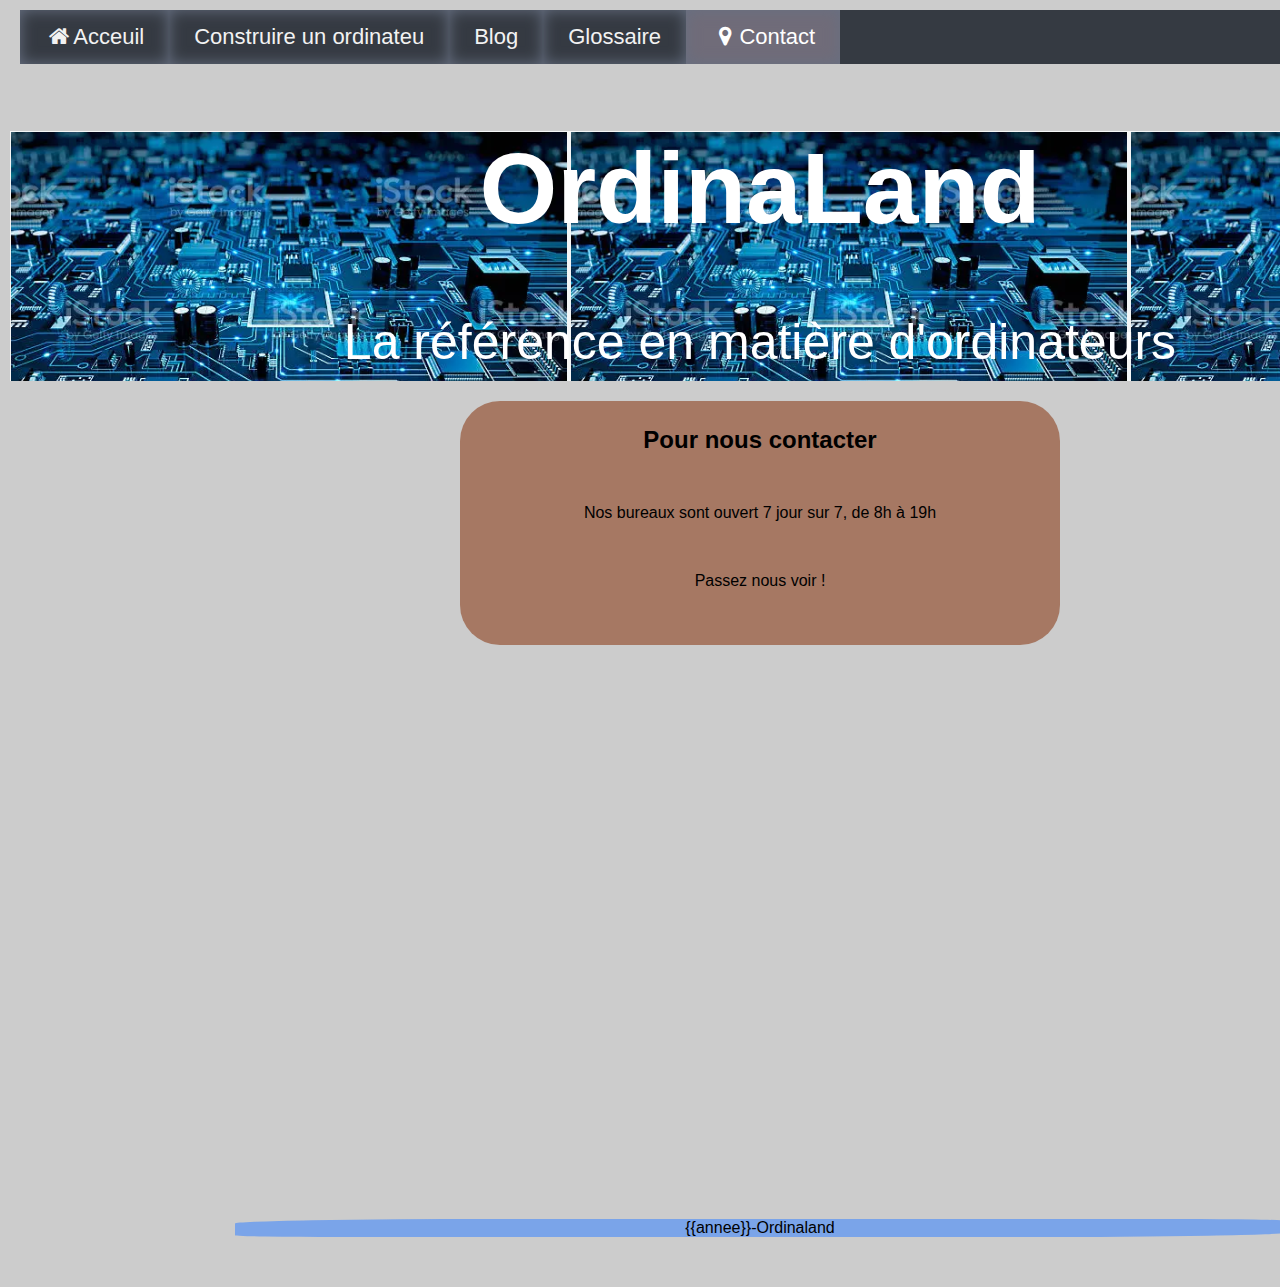
<file: templates/contact.html>
<!DOCTYPE html>
<html lang="fr">
<head>
    <meta charset="UTF-8">
    <meta http-equiv="X-UA-Compatible" content="IE=edge">
    <meta name="viewport" content="width=device-width, initial-scale=1.0">
    <link href="/static/index.css" rel="stylesheet" >
    <link rel="stylesheet" href="https://cdnjs.cloudflare.com/ajax/libs/font-awesome/4.7.0/css/font-awesome.min.css">
    <title>Acceuil</title>
    <link rel="icon" type="image/x-icon" href="/static/penguin.png">
</head>

<body>

    <div class="topnav">
        <a href= "/"><i class="fa fa-fw fa-home"></i>Acceuil</a>
        <a href="/construire/">Construire un ordinateu</a>
        <a href="/blog/1">Blog</a>
        <a href="/glossaire/">Glossaire</a>
        <a class="active" href="/contact/"><i class="fa fa-fw fa-map-marker"></i>Contact</a>
    </div>
    <header>
        <h1>OrdinaLand</h1>
        <p>La référence en matière d'ordinateurs</p>
    </header>
    <article class="contact">
    <h2>Pour nous contacter</h2>
    <section>
    <p>Nos bureaux sont ouvert 7 jour sur 7, de 8h à 19h</p>
    <p>Passez nous voir !</p>
    </section>
    </article>
        <iframe src="https://www.google.com/maps/embed?pb=!1m18!1m12!1m3!1d2794.81420165011!2d-73.62297708424519!3d45.53394433680755!2m3!1f0!2f0!3f0!3m2!1i1024!2i768!4f13.1!3m3!1m2!1s0x4cc919235d51a801%3A0x5fab2080f6ce34f!2sAgora%20num%C3%A9rique%2C%20Coll%C3%A8ge%20de%20Bois-de-Boulogne!5e0!3m2!1sfr!2sca!4v1661213265294!5m2!1sfr!2sca" width="600" height="450" style="border:0;" allowfullscreen="" loading="lazy" referrerpolicy="no-referrer-when-downgrade"></iframe>

       <footer>{{annee}}-Ordinaland</footer>
</body>
</html>
</file>
<file: static/index.css>
header {
    /* La hauteur est de 300px */
    height: 50px;
    min-width: 50%;
    max-width: 90%;
    font-size:50px;
    text-align :center;
    padding: 200px;
    padding-top:0px;
    background-image: url("moderbord.png");
    color: white

    }

body {
      margin: 10px;
      min-width:1500px;
      font-family: Arial, Helvetica, sans-serif;
      background-color: #cccccc;
    }

    .topnav {
      overflow: hidden;
      background-color: #353a42;


    }

    .topnav a {
      float: left;
      color: #f2f2f2;
      text-align: center;
      padding: 14px 25px;
      box-shadow: inset 0  0 15px #677082; /* <-- 10px spread radius */
      text-decoration: none;
      font-size: 22px;
    }

    .topnav a:hover {
      background-color: #ddd;
      color: black;
    }

    .topnav a.active {

      background-color: #706c79;
      color: white;
    }
h1{
    text-align: center
}
h2 {
    text-align: center;

}
h3{

font-size: 2em
}

div {
    margin:10px;
}
.contenue{
    margin:100px;
}


section {
    text-align: center;

}





iframe{
    width:50% ;
    height;500px;
    margin-left:25%
}
pre  {
   padding: 15px;
   border: 5px solid black;
   margin:20%;
   margin-bottom: 0px;
   margin-top: 40px;
   padding-top: 10px;
   padding-bottom:

}

p {
    margin: 50px



}

article{

    margin-top:20px;
    margin-left: 10%;
    margin-right:10%;
    padding: .3rem;

}
.blog-acceuil{
    background-color: #eee;
    font: 1rem 'Fira Sans', sans-serif;
    border: groove 1em #d1b6b6;  /* https://developer.mozilla.org/fr/docs/Web/CSS/border-radius */
    border-radius: 2em;

}

.page-acceuil{
     border: none;
    border-radius: 40px 10px;
    background: #999166;
    margin-top:10px;
    margin-left:20%;
    margin-right:20%;


}

.page-blog{
    border: none;
  border-radius: 40px 10px;
  background-color:#8d8889;


}
.contact{
     border: none;
    border-radius: 40px ;
    background: #87330c8c;
    margin:20px;
    margin-left:30%;
    margin-right:30%;

}

.page-article{
     border: none;
    border-radius: 40px 10px;
    background: #889aa1;
    margin:20px;
    margin-left:20%;
    margin-right:20%;
}
.titre-article{
         border: none;
    border-radius: 40px 10px;
    background: #b5b3c1;
    margin-top:10px;
    margin-left:20%;
    margin-right:20%;

}

footer{
    background-color:#7aa4e9;
    text-align: center;
    margin-top: 100px;
    margin-left: 15%;
    margin-right: 15%;
    margin-bottom:50px;
    border: none; /* https://developer.mozilla.org/fr/docs/Web/CSS/border-radius */
    border-radius: 25% 10%;

}

nav {
    display: flex;
    justify-content: center;
    background-color: #fff;
    color: #333;
    border: groove 1em #123c7085; /* https://developer.mozilla.org/fr/docs/Web/CSS/border-radius */
    border-radius: 25% 10%;
}

nav2 {
    display: flex;
    justify-content: center;
    color: #333;

}

.pagination {
    list-style: none;
    padding: 0;
    display: flex;
}

.pagination li {
    margin: 0 1px;

}

a.isDisabled {
  pointer-events: none;
  color: blue;
  cursor: not-allowed;
  opacity: 0.5;
  text-decoration: none;

}


.pagination a {
    display: block;
    padding: 0.5em 1em;
    border: 1px solid #999;
    text-decoration: none;
}


li {
    text-align: -webkit-match-parent;

        font-size: 1.5em
}

.alerte{
    border: none;
    border-radius: 40px 40px;
    background-color: #ff8100;
    text-size:40px;
    text-align: center;
    width:80%;
    border: 2px solid red;
    margin-left: 10%;
    margin-right: 15%;
}
</file>
